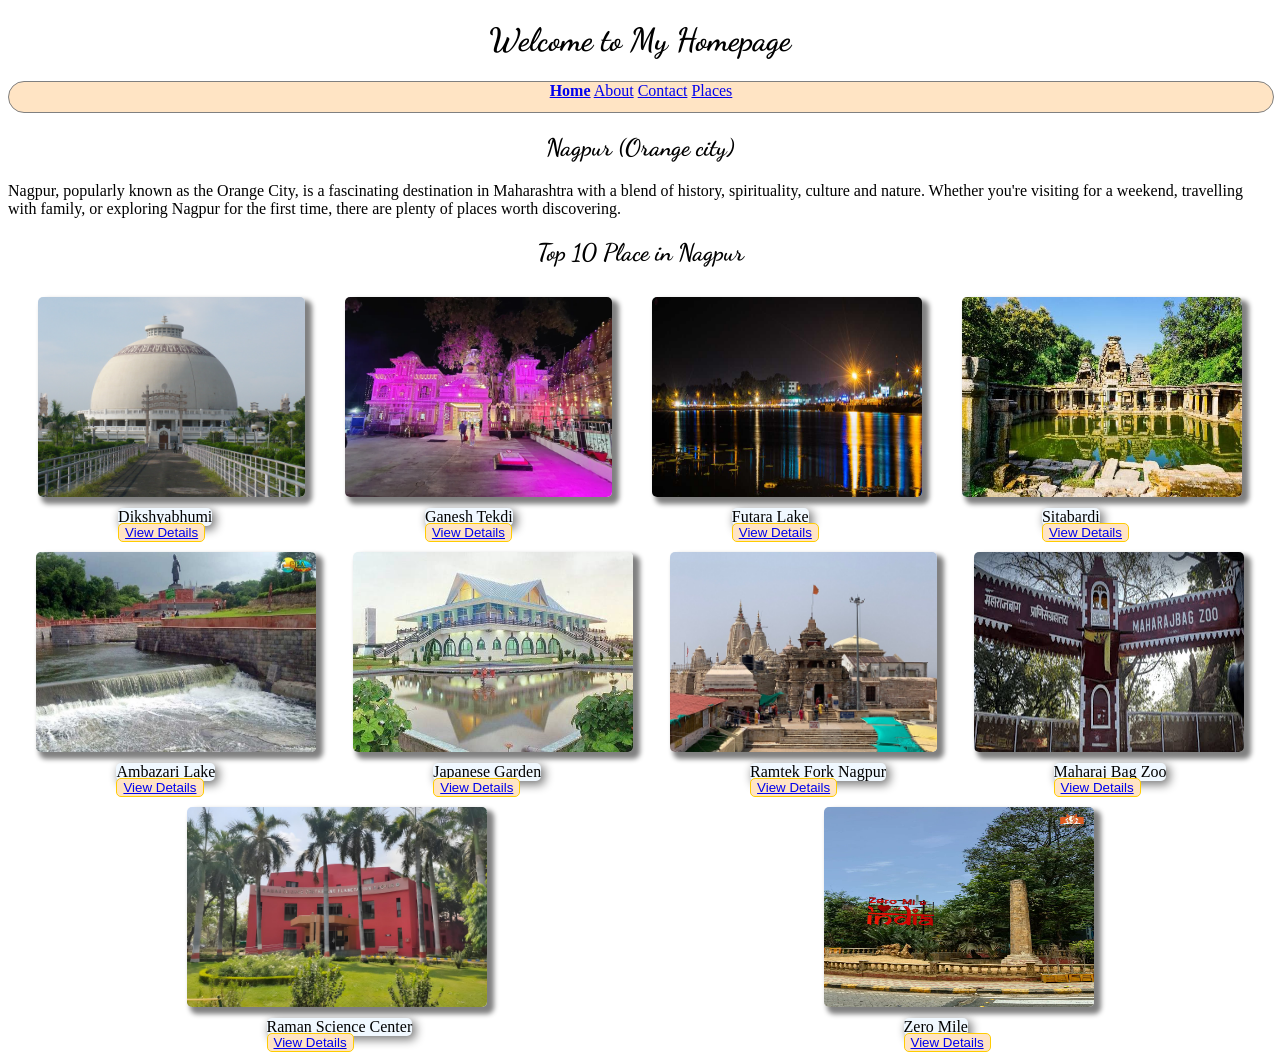
<file: index.html>
<!DOCTYPE html>
<html lang="en">

<head>
    <meta charset="UTF-8">
    <meta name="viewport" content="width=device-width, initial-scale=1.0">
    <title>Homepage</title>
    <link rel="stylesheet" href="./css/style.css" />
    <link rel="stylesheet" href="./css/index.css" />

</head>

<body>

    <h1 class="heading">Welcome to My Homepage</h1>

    <div class="center">
        <a href="index.html"><b>Home</b></a>
        <a href="./pages/about.html">About</a>
        <a href="./pages/contact.html">Contact</a>
        <a href="./pages/places.html">Places</a>
    </div>


    <h2 class="heading">Nagpur (Orange city)</h2>

    <div>
        Nagpur, popularly known as the Orange City, is a fascinating destination in Maharashtra with a blend of history,
        spirituality, culture and nature. Whether you're visiting for a weekend, travelling with family, or exploring
        Nagpur for the first time, there are plenty of places worth discovering.
    </div>

    <h2 class="heading">Top 10 Place in Nagpur</h2>

    <div class="parent">

        <div class="box">
            <img src="./img/Dheekshabhoomi-Nagpur.png" class="img" />
            <p class="img-text">Dikshyabhumi</p>

            <button class="btn"> <a href="./pages/places.html">View Details</a></button>

        </div>

        <div class="box">
            <img src="./img/ganesh-tekd-nagpuri.png " class="img" />
            <p class="img-text">Ganesh Tekdi</p>
            <button class="btn"> <a href="./pages/places.html">View Details</a></button>


        </div>

        <div class="box">
            <img src="./img/futara-lake.png" class="img-3" />
            <p class="img-text">Futara Lake</p>
            <button class="btn"> <a href="./pages/places.html">View Details</a></button>
        </div>

        <div class="box">
            <img src="./img/sitabardi-nagpur.png" class="img-4" />
            <p class="img-text">Sitabardi</p>
            <button class="btn"> <a href="./pages/places.html">View Details</a></button>
        </div>

        <div class="box">
            <img src="./img/ambazari-lake-garden.png" class="img-5" />
            <p class="img-text">Ambazari Lake</p>
            <button class="btn"> <a href="./pages/places.html">View Details</a></button>
        </div>
        <div class="box">
            <img src="./img/japanese-garden-nagpur.png" class="img-6" />
            <p class="img-text">Japanese Garden</p>
            <button class="btn"> <a href="./pages/places.html">View Details</a></button>
        </div>
        <div class="box">
            <img src="./img/ramtek-fork-temple-nagpur.png" class="img" />
            <p class="img-text">Ramtek Fork Nagpur</p>
            <button class="btn"> <a href="./pages/places.html">View Details</a></button>
        </div>
        <div class="box">
            <img src="./img/maharag-bag-zoo.png" class="img-8" />
            <p class="img-text">Maharaj Bag Zoo</p>
            <button class="btn"> <a href="./pages/places.html">View Details</a></button>
        </div>
        <div class="box">
            <img src="./img/raman-science-center-nagpur.png" class="img" />
            <p class="img-text">Raman Science Center</p>
            <button class="btn"> <a href="./pages/places.html">View Details</a></button>
        </div>
        <div class="box">
            <img src="./img/zero-mile.png" class="img-10" />
            <p class="img-text">Zero Mile</p>
            <button class="btn"> <a href="./pages/places.html">View Details</a></button>
        </div>

    </div>

</body>

</html>
</file>
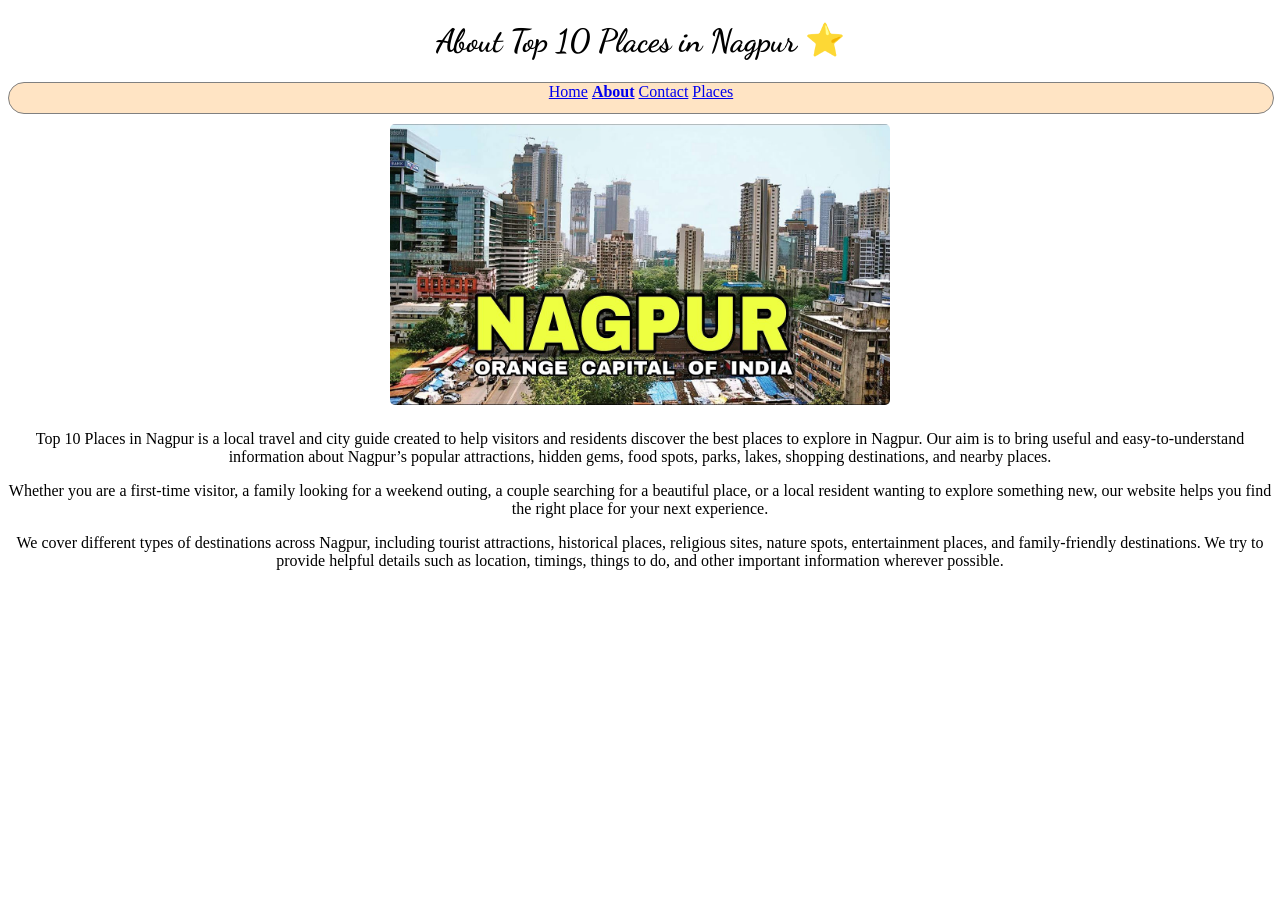
<file: pages/about.html>
<!DOCTYPE html>
<html lang="en">
<head>
    <meta charset="UTF-8">
    <meta name="viewport" content="width=device-width, initial-scale=1.0">
    <title>About page</title>
    <link rel="stylesheet" href="./../css/style.css"/>
    <link rel="stylesheet" href="./../css/about.css"/>
</head>
<body>
  
  <h1 class="heading">About Top 10 Places in Nagpur ⭐</h1>

   <div class="center">
     <a href="./../index.html">Home</a>
    <a href="./about.html"><b>About</b></a>
    <a href="./contact.html">Contact</a>
    <a href="./places.html">Places</a>

  </div>

<div align="center">

  <img src="./../img/nagpur-img.jpg"  class="img-nagpur"/>
</div>
 
  

  <div align="center">
    <p>
    Top 10 Places in Nagpur is a local travel and city guide created to help visitors and residents discover the best places to explore in Nagpur. Our aim is to bring useful and easy-to-understand information about Nagpur’s popular attractions, hidden gems, food spots, parks, lakes, shopping destinations, and nearby places.
    </p>
    <p>
    Whether you are a first-time visitor, a family looking for a weekend outing, a couple searching for a beautiful place, or a local resident wanting to explore something new, our website helps you find the right place for your next experience.
    </p>
    <p>
    We cover different types of destinations across Nagpur, including tourist attractions, historical places, religious sites, nature spots, entertainment places, and family-friendly destinations. We try to provide helpful details such as location, timings, things to do, and other important information wherever possible.
    </p>

  </div>
  

    
</body>
</html>
</file>
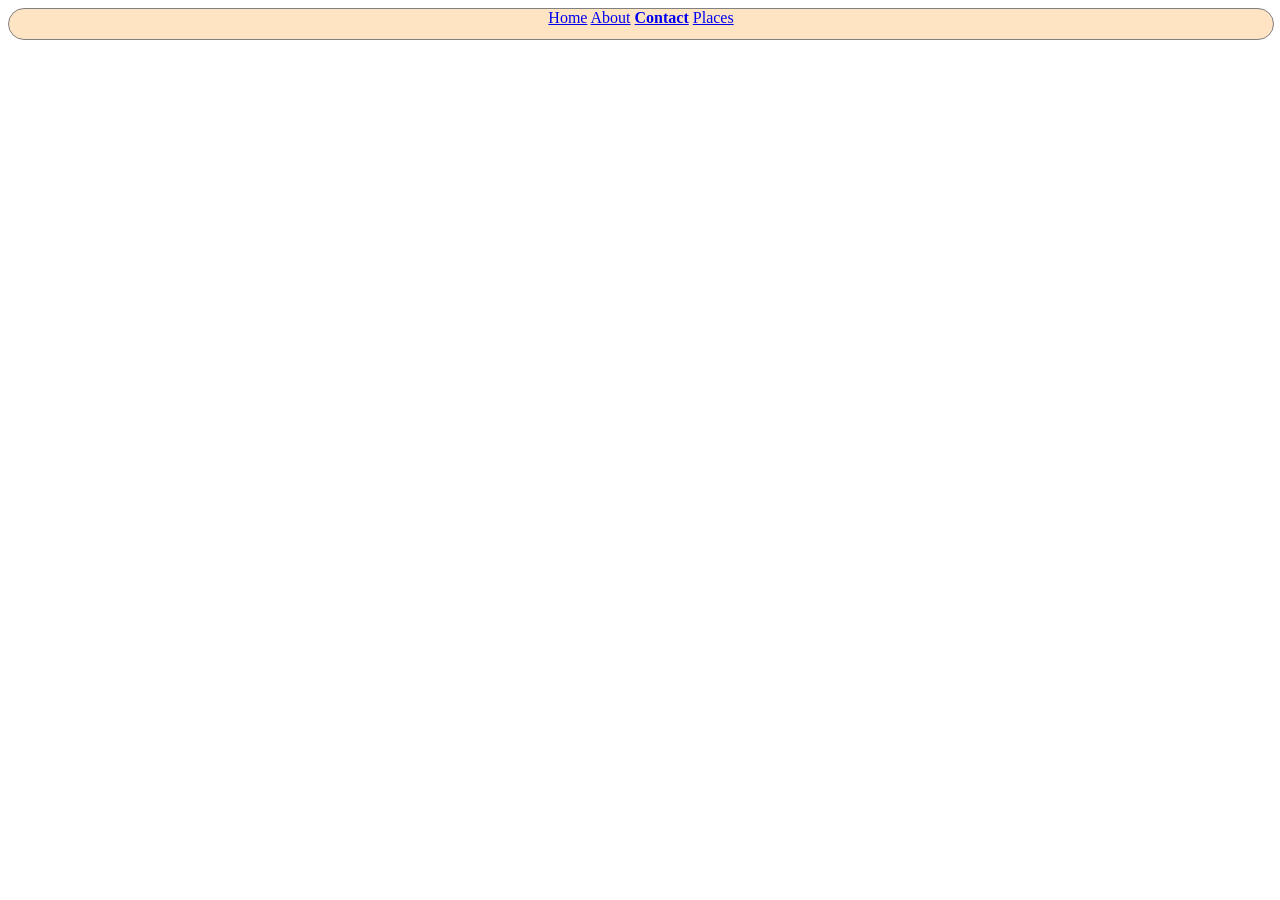
<file: pages/contact.html>
<!DOCTYPE html>
<html lang="en">
<head>
    <meta charset="UTF-8">
    <meta name="viewport" content="width=device-width, initial-scale=1.0">
    <title>Contact page</title>
    <link rel="stylesheet" href="./../css/style.css"/>
</head>
<body>
    <div class="center">
     <a href="./../index.html">Home</a>
    <a href=".about.html">About</a>
    <a href="./contact.html"><b>Contact</b></a>
    <a href="./places.html">Places</a>
    </div>
    
</body>
</html>
</file>
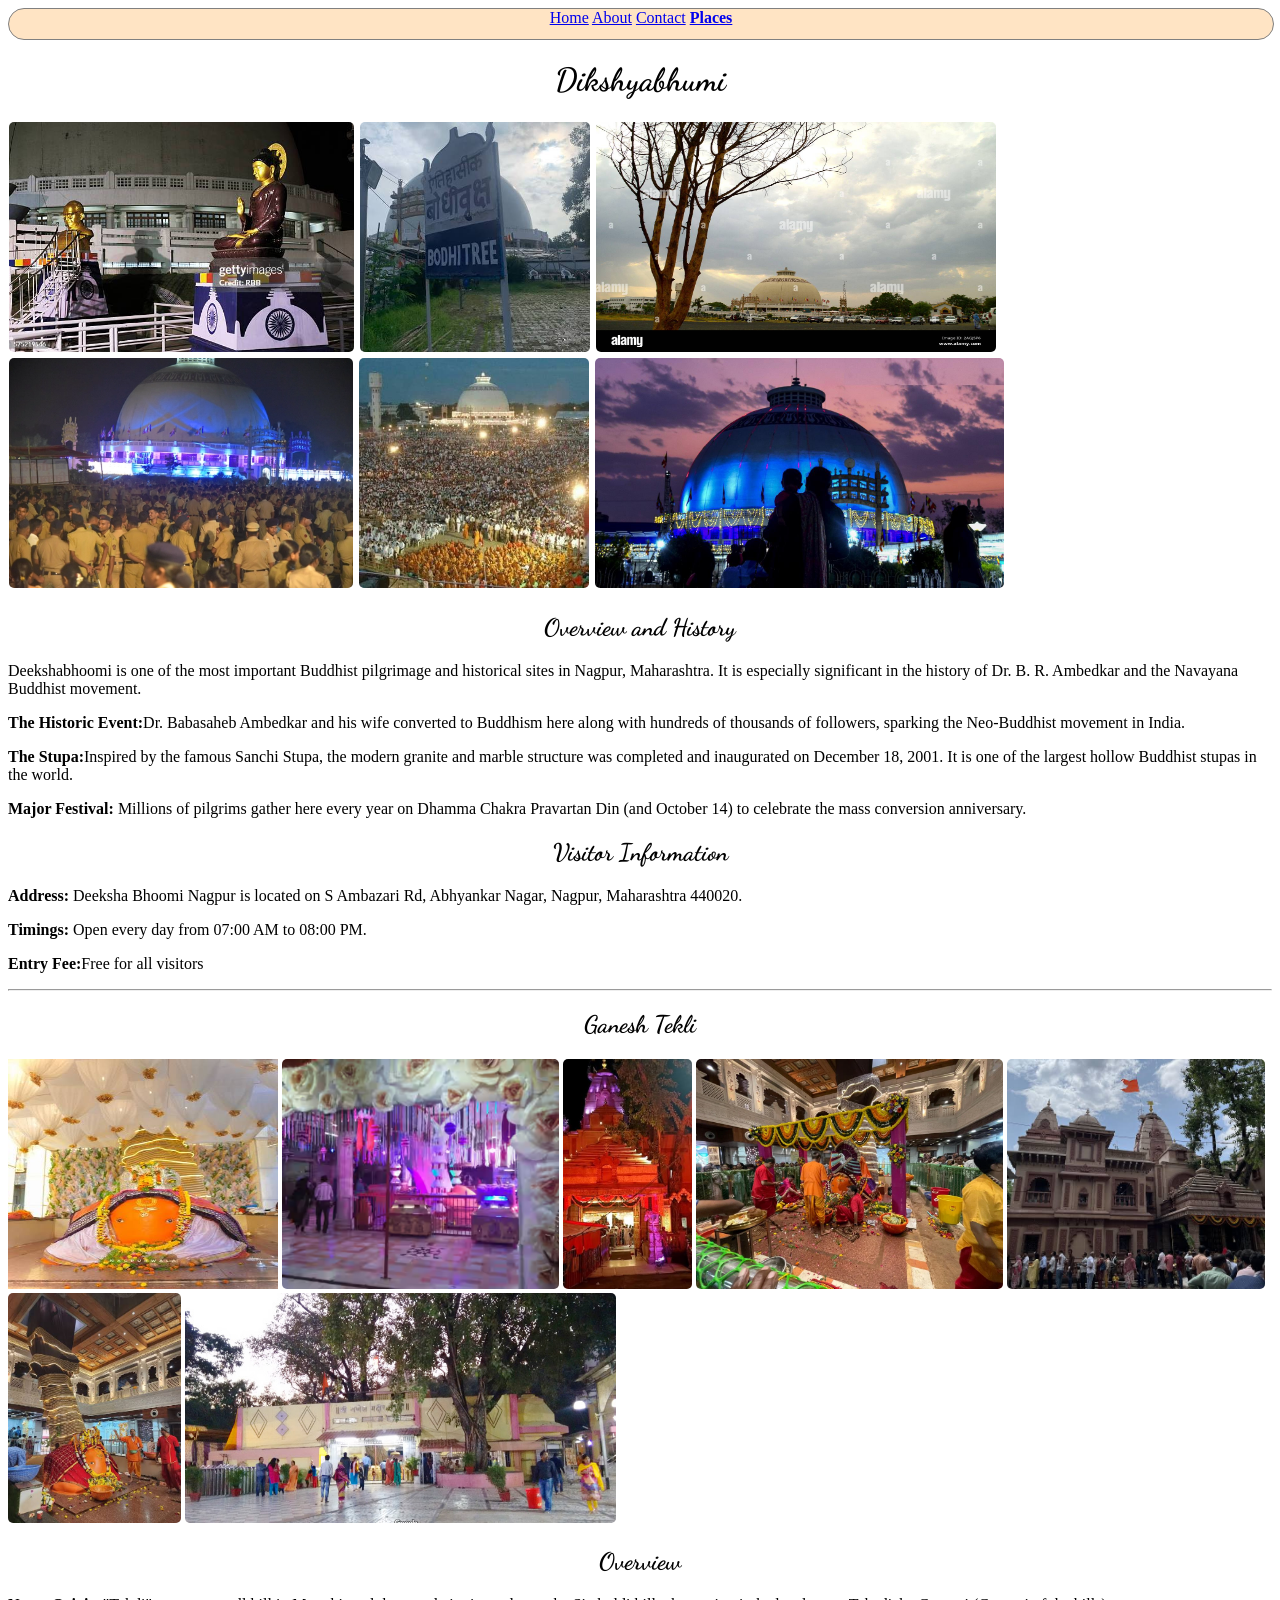
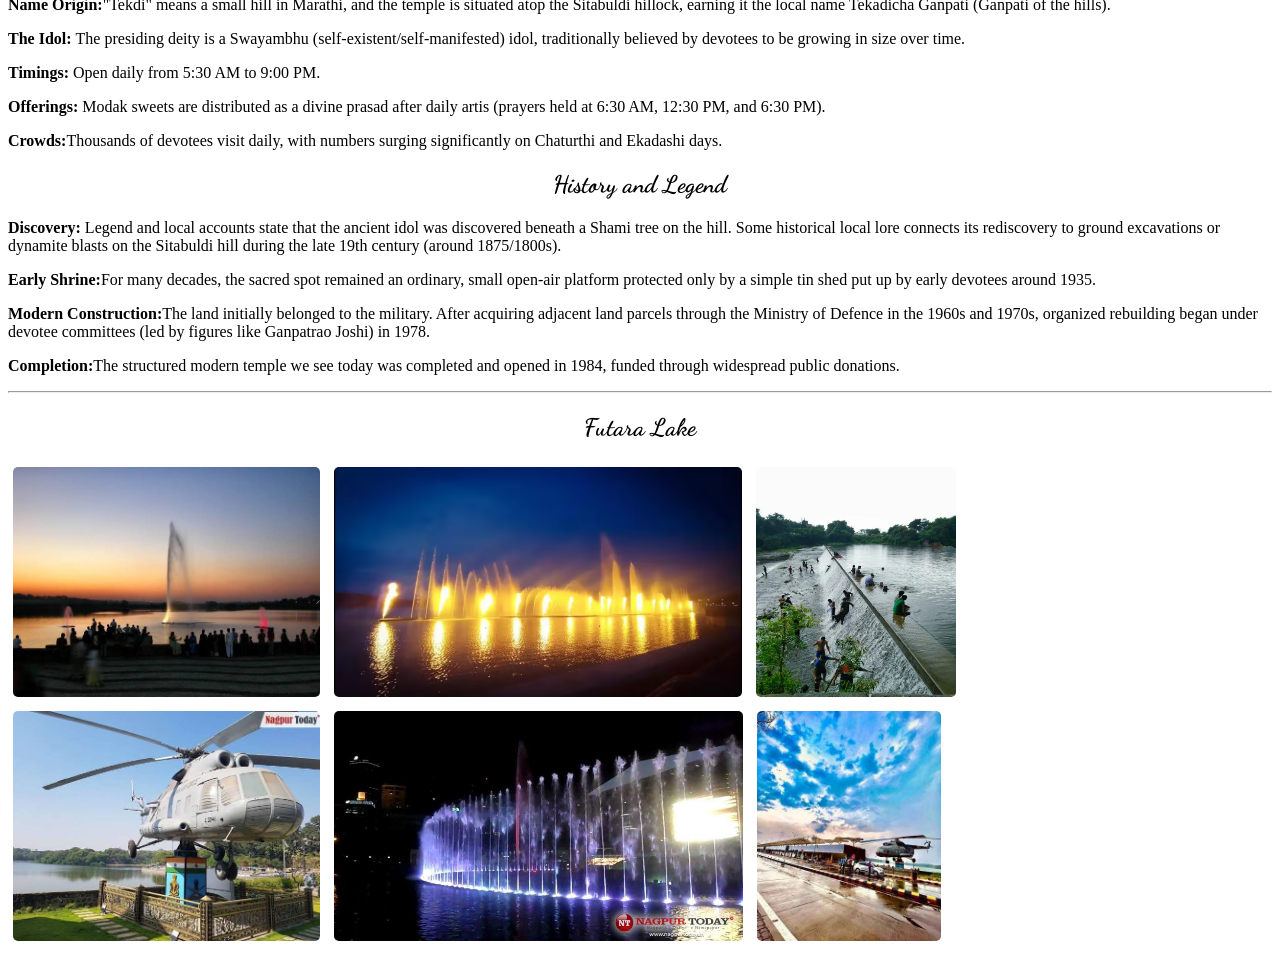
<file: pages/places.html>
<!DOCTYPE html>
<html lang="en">

<head>
    <meta charset="UTF-8">
    <meta name="viewport" content="width=device-width, initial-scale=1.0">
    <title>places</title>
    <link rel="stylesheet" href="./../css/style.css" />
    <link rel="stylesheet" href="./../css/place.css" />

<body>
    <div class="center">
        <a href="./../index.html">Home</a>
        <a href="./about.html">About</a>
        <a href="./contact.html">Contact</a>
        <a href="./places.html"><b>Places</b></a>
    </div>

    <h1 class="heading">Dikshyabhumi</h1>

    <div>
        <img src="./../img/dikshyabhumi-img/dikshyabhumi-1.jpg" height="230px" class="img-d" />
        <img src="./../img/dikshyabhumi-img/dikshyabhumi-2.jpg" height="230px" class="img-d" />
        <img src="./../img/dikshyabhumi-img/dikshyabhumi-3.jpg" height="230px" class="img-d-3" />
        <img src="./../img/dikshyabhumi-img/dikshyabhumi-4.webp" height="230px" class="img-d" />
        <img src="./../img/dikshyabhumi-img/dikshyabhumi-5.jpg" height="230px" class="img-d" />
        <img src="./../img/dikshyabhumi-img/dikshyabhumi-6.jpg" height="230px" class="img-d" />

    </div>
    <h2 class="heading">Overview and History</h2>
    <div>
        <p>
            Deekshabhoomi is one of the most important Buddhist pilgrimage and historical sites in Nagpur, Maharashtra.
            It
            is especially significant in the history of Dr. B. R. Ambedkar and the Navayana Buddhist movement.

        </p>
        <p>
            <b>The Historic Event:</b>Dr. Babasaheb Ambedkar and his wife converted to Buddhism here along with hundreds
            of thousands of followers, sparking the Neo-Buddhist movement in India.
        </p>
        <p>
            <b>The Stupa:</b>Inspired by the famous Sanchi Stupa, the modern granite and marble structure was completed
            and inaugurated on December 18, 2001. It is one of the largest hollow Buddhist stupas in the world.
        </p>
        <p>
            <b>Major Festival: </b>Millions of pilgrims gather here every year on Dhamma Chakra Pravartan Din (and
            October 14) to celebrate the mass conversion anniversary.
        </p>

    </div>
    <h2 class="heading">Visitor Information</h2>
    <div>
        <p><b>Address:</b> Deeksha Bhoomi Nagpur is located on S Ambazari Rd, Abhyankar Nagar, Nagpur, Maharashtra
            440020.</p>
        <p><b> Timings:</b> Open every day from 07:00 AM to 08:00 PM.</p>
        <p><b>Entry Fee:</b>Free for all visitors</p>
    </div>
    <hr />
    <h2 class="heading">Ganesh Tekli</h2>

    <div>
        <img src="./../img/ganesh-tekdi-img/ganesh-tekdi-1.jpg" height="230px"  class="img-g-1"/>
        <img src="./../img/ganesh-tekdi-img/ganesh-tekdi-2.avif" height="230px" class="img-g" />
        <img src="./../img/ganesh-tekdi-img/ganesh-tekdi-3.jpg" height="230px" class="img-g"/>
        <img src="./../img/ganesh-tekdi-img/Ganesh-Mandir-4.webp" height="230px" class="img-g" />
        <img src="./../img/ganesh-tekdi-img/ganesh-tekdi-5.jpg" height="230px" class="img-g"/>
        <img src="./../img/ganesh-tekdi-img/ganesh-tekdi-6.jpg" height="230px" class="img-g"/>
        <img src="./../img/ganesh-tekdi-img/ganesh-tekdi-7.jpg" height="230px" class="img-g"/>
    </div>
    <h2 class="heading">Overview</h2>
<div>
    <p><b> Name Origin:</b>"Tekdi" means a small hill in Marathi, and the temple is situated atop the Sitabuldi hillock, earning it the local name Tekadicha Ganpati (Ganpati of the hills).
   </p>

   <p><b> The Idol: </b>The presiding deity is a Swayambhu (self-existent/self-manifested) idol, traditionally believed by devotees to be growing in size over time.
   </p>

   <p><b>Timings: </b>Open daily from 5:30 AM to 9:00 PM.</p>

   <p><b>Offerings: </b>Modak sweets are distributed as a divine prasad after daily artis (prayers held at 6:30 AM, 12:30 PM, and 6:30 PM).</p>

   <p><b>Crowds:</b>Thousands of devotees visit daily, with numbers surging significantly on Chaturthi and Ekadashi days.</p>
</div>

<h2 class="heading">History and Legend</h2>
<div>

<p><b>Discovery:</b> Legend and local accounts state that the ancient idol was discovered beneath a Shami tree on the hill. Some historical local lore connects its rediscovery to ground excavations or dynamite blasts on the Sitabuldi hill during the late 19th century (around 1875/1800s).</p>

<p><b>Early Shrine:</b>For many decades, the sacred spot remained an ordinary, small open-air platform protected only by a simple tin shed put up by early devotees around 1935.</p>

<p><b>Modern Construction:</b>The land initially belonged to the military. After acquiring adjacent land parcels through the Ministry of Defence in the 1960s and 1970s, organized rebuilding began under devotee committees (led by figures like Ganpatrao Joshi) in 1978.</p>

<p><b>Completion:</b>The structured modern temple we see today was completed and opened in 1984, funded through widespread public donations.</p>

</div>
<hr/>
<h2 class="heading">Futara Lake</h2>

<div>
    <img src="./../img/futara-lake-img/futara-lake-1.jpg" height="230px" class="img-f"/>
    <img src="./../img/futara-lake-img/futara-lake-2.avif" height="230px" class="img-f"/>
    <img src="./../img/futara-lake-img/futara-lake-6.webp" height="230px" class="img-f-6"/>
     <img src="./../img/futara-lake-img/futara-5.jpg" height="230px" class="img-f-5"/>
    <img src="./../img/futara-lake-img/futara-4.jpg" height="230px" class="img-f"/>
    <img src="./../img/futara-lake-img/futara-lake-7.jpg" height="230px" class="img-f"/>
   
</div>


</body>

</html>
</file>
<file: css/style.css>
@import url('https://fonts.googleapis.com/css2?family=Dancing+Script:wght@400..700&display=swap');

    .center{
    text-align: center;
    background-color: bisque;
    height: 30px;
    width: 100%;
    border: 1px solid gray;
    border-radius:50px ;
}
.heading{
    font-family:"Dancing Script", cursive;

    text-align: center;

}
</file>
<file: css/index.css>
.img {
   height: 200px;
   border-radius: 5px;
   margin-left: 10px;
   margin-right: 10px;
   margin-top: 10px;
   margin-bottom: 45px;
   box-shadow: 5px 5px 5px 2px gray;

}

.img-3 {
   height: 200px;
   width: 270px;
   margin-left: 10px;
   margin-right: 10px;
   margin-top: 10px;
   margin-bottom: 45px;
   border-radius: 5px;
   box-shadow: 5px 5px 5px 2px gray;

}

.img-10 {
   height: 200px;
   width: 270px;
   margin-left: 10px;
   margin-right: 10px;
   margin-top: 10px;
   margin-bottom: 45px;
   border-radius: 5px;
   box-shadow: 5px 5px 5px 2px gray;
}

.img-8 {
   height: 200px;
   width: 270px;
   margin-left: 10px;
   margin-right: 10px;
   margin-top: 10px;
   margin-bottom: 45px;
   border-radius: 5px;
   box-shadow: 5px 5px 5px 2px gray;
}

.img-4 {
   height: 200px;
   width: 280px;
   margin-left: 10px;
   margin-right: 10px;
   margin-top: 10px;
   margin-bottom: 45px;
   border-radius: 5px;
   box-shadow: 5px 5px 5px 2px gray;
}

.img-5 {
   height: 200px;
   width: 280px;
   margin-left: 10px;
   margin-right: 10px;
   margin-top: 10px;
   margin-bottom: 45px;
   border-radius: 5px;
   box-shadow: 5px 5px 5px 2px gray;

}

.img-6 {
   height: 200px;
   width: 280px;
   margin-left: 10px;
   margin-right: 10px;
   margin-top: 10px;
   margin-bottom: 45px;
   border-radius: 5px;
   box-shadow: 5px 5px 5px 2px gray;

}

.parent {
   display: flex;
   flex-direction: row;
   justify-content: space-around;
   flex-wrap: wrap;
   margin: 10px;


}

.box {
   display: flex;
   flex-direction: row;
   position: relative;
   align-items: end;



}

.btn {
   position: absolute;
   margin-left: 90px;
   background-color: bisque;
   border: 1px solid #ffcc00;
   border-radius: 5px;
   margin-top: 30px;


}

.btn:hover {
   background-color: #ff8000;
   border: 1px solid black;

}

.img-text {
   position: absolute;
   margin-top: 530px;
   margin-left: 90px;
   background-color: aliceblue;
   box-shadow: 3px 3px 10px 1px gray;
   border-radius: 5px;
}
</file>
<file: css/about.css>
.img-nagpur{
    width: 500px;
  margin-top: 10px;
  margin-bottom: 5px;
  border-radius: 5px;
  

}
</file>
<file: css/place.css>
.img-d{
    margin: 1px;
    border-radius: 5px;

}

.img-d-3{
    width: 400px;
    margin: 1px;
    border-radius: 5px;
}
.img-g{

    border-radius: 5px;
}
.img-g-1{
    width: 270px;
}
.img-f{
    border-radius: 5px;
    margin: 5px;
}
.img-f-6{
    width: 200px;
    border-radius: 5px;
    margin: 5px;
    
}
.img-f-7{
    width: 200px;
    margin: 5px;
    border-radius: 5px;
}
.img-f-5{
    border-radius: 5px;
    margin: 5px;

}
</file>
